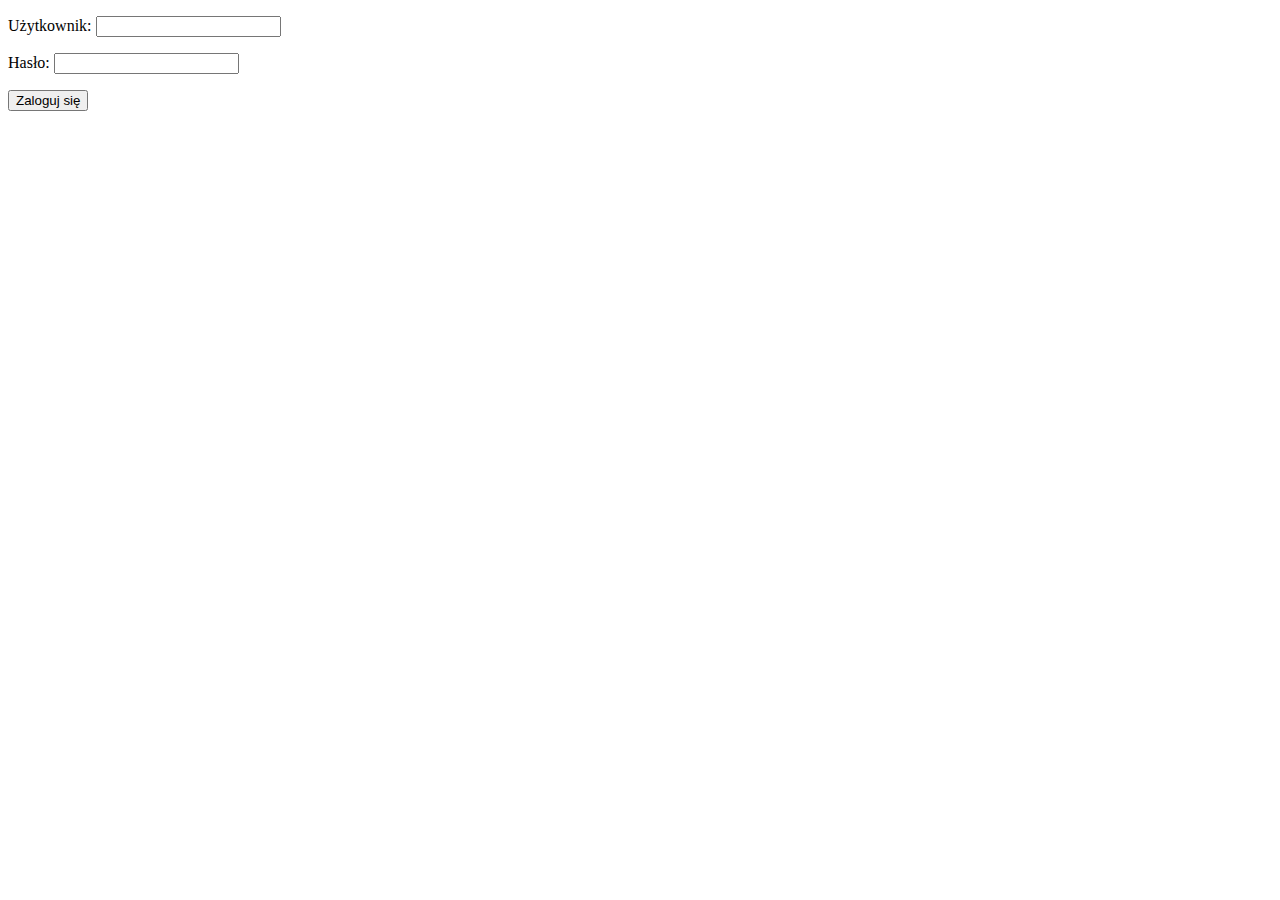
<file: out/production/resources/templates/auth.html>
<!doctype html>
<html>
	<head>
		<link rel="stylesheet" type="text/css" href="http://localhost:8080/app/auth.css" />
	</head>
	<body>
			<div id="container">
				<p>Użytkownik: <input type="text" id="username"/></p>
				<p>Hasło: <input type="password" id="password"/></p>
				<button id="submit">Zaloguj się</button>
			</div>
	</body>
</html>
</file>
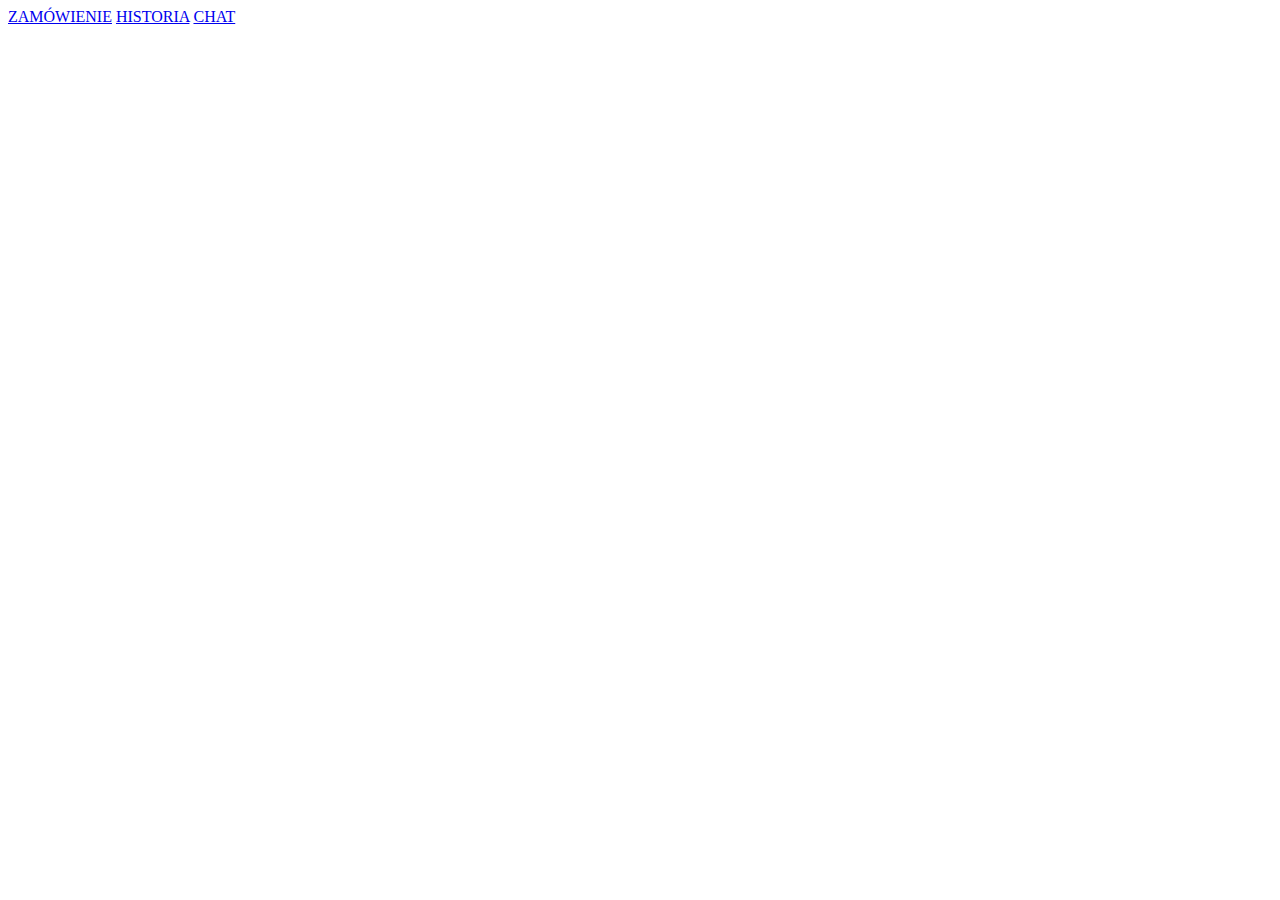
<file: out/production/resources/templates/home.html>
<!doctype html>
<html>
	<head>
		<link rel="stylesheet" type="text/css" href="http://localhost:8080/app/home.css" />
	</head>
	<body>
		<nav>
			<a id="order" class="menu first" href="#!order">ZAMÓWIENIE</a>
			<a id="history" class="menu" href="#!history">HISTORIA</a>
			<a id="chat" class="menu" href="#!chat">CHAT</a>
		</nav>
	</body>
</html>
</file>
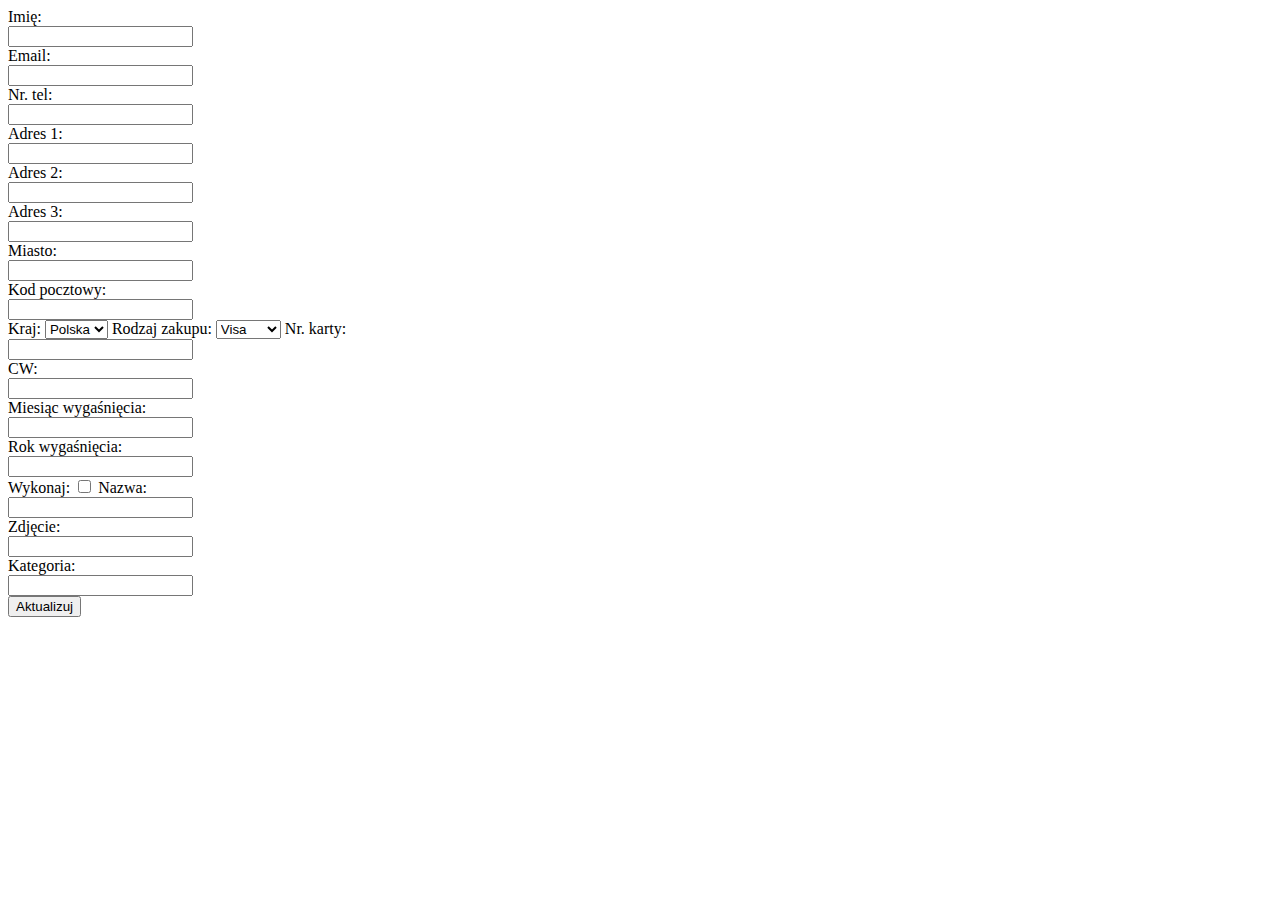
<file: out/production/resources/templates/order.html>
<!doctype html>
<html>
	<head>
		<link rel="stylesheet" type="text/css" href="http://localhost:8080/app/order.css" />
	</head>
	<body>
		<div id="container">
			<label><span class="text">Imię: </span><div class="input"><input id="name" type="text" ng-model="name"/></div></label>
			<label><span class="text">Email: </span><div class="input"><input id="email" type="text" ng-model="email"/></div></label>
			<label><span class="text">Nr. tel: </span><div class="input"><input id="telephoneNumber" type="text" ng-model="telephoneNumber"/></div></label>

			<label><span class="text">Adres 1: </span><div class="input"><input id="address1" type="text" ng-model="address1"/></div></label>
			<label><span class="text">Adres 2: </span><div class="input"><input id="address2" type="text" ng-model="address2"/></div></label>
			<label><span class="text">Adres 3: </span><div class="input"><input id="address3" type="text" ng-model="address3"/></div></label>
			<label><span class="text">Miasto: </span><div class="input"><input id="city" type="text" ng-model="city"/></div></label>
			<label><span class="text">Kod pocztowy: </span><div class="input"><input id="postcode" type="text" ng-model="postcode"/></div></label>
			<label><span class="text">Kraj: </span><select id="country">
				<option value="POLAND" id="POLAND">Polska</option>
			</select></label>

			<label><span class="text">Rodzaj zakupu: </span><select id="buyType">
				<option value="VISA" id="VISA">Visa</option>
				<option value="PAYPAL" id="PAYPAL">PayPal</option>
			</select></label>
			<label><span class="text">Nr. karty: </span><div class="input"><input id="cardNumber" type="text" ng-model="cardNumber"/></div></label>
			<label><span class="text">CW: </span><div class="input"><input id="cw" type="text" ng-model="cw"/></div></label>
			<label><span class="text">Miesiąc wygaśnięcia: </span><div class="input"><input id="expMonth" type="text" ng-model="expMonth"/></div></label>
			<label><span class="text">Rok wygaśnięcia: </span><div class="input"><input id="expYear" type="text" ng-model="expYear"/></div></label>

			<label>Wykonaj: <input type="checkbox" id="execute"/></label>

			<label><span class="text">Nazwa: </span><div class="input"><input id="itemName" type="text" ng-model="itemName"/></div></label>
			<label><span class="text">Zdjęcie: </span><div class="input"><input id="image" type="text" ng-model="image"/></div></label>
			<label><span class="text">Kategoria: </span><div class="input"><input id="category" type="text" ng-model="category"/></div></label>
			<button id="update">Aktualizuj</button>
		</div>
	</body>
</html>
</file>
